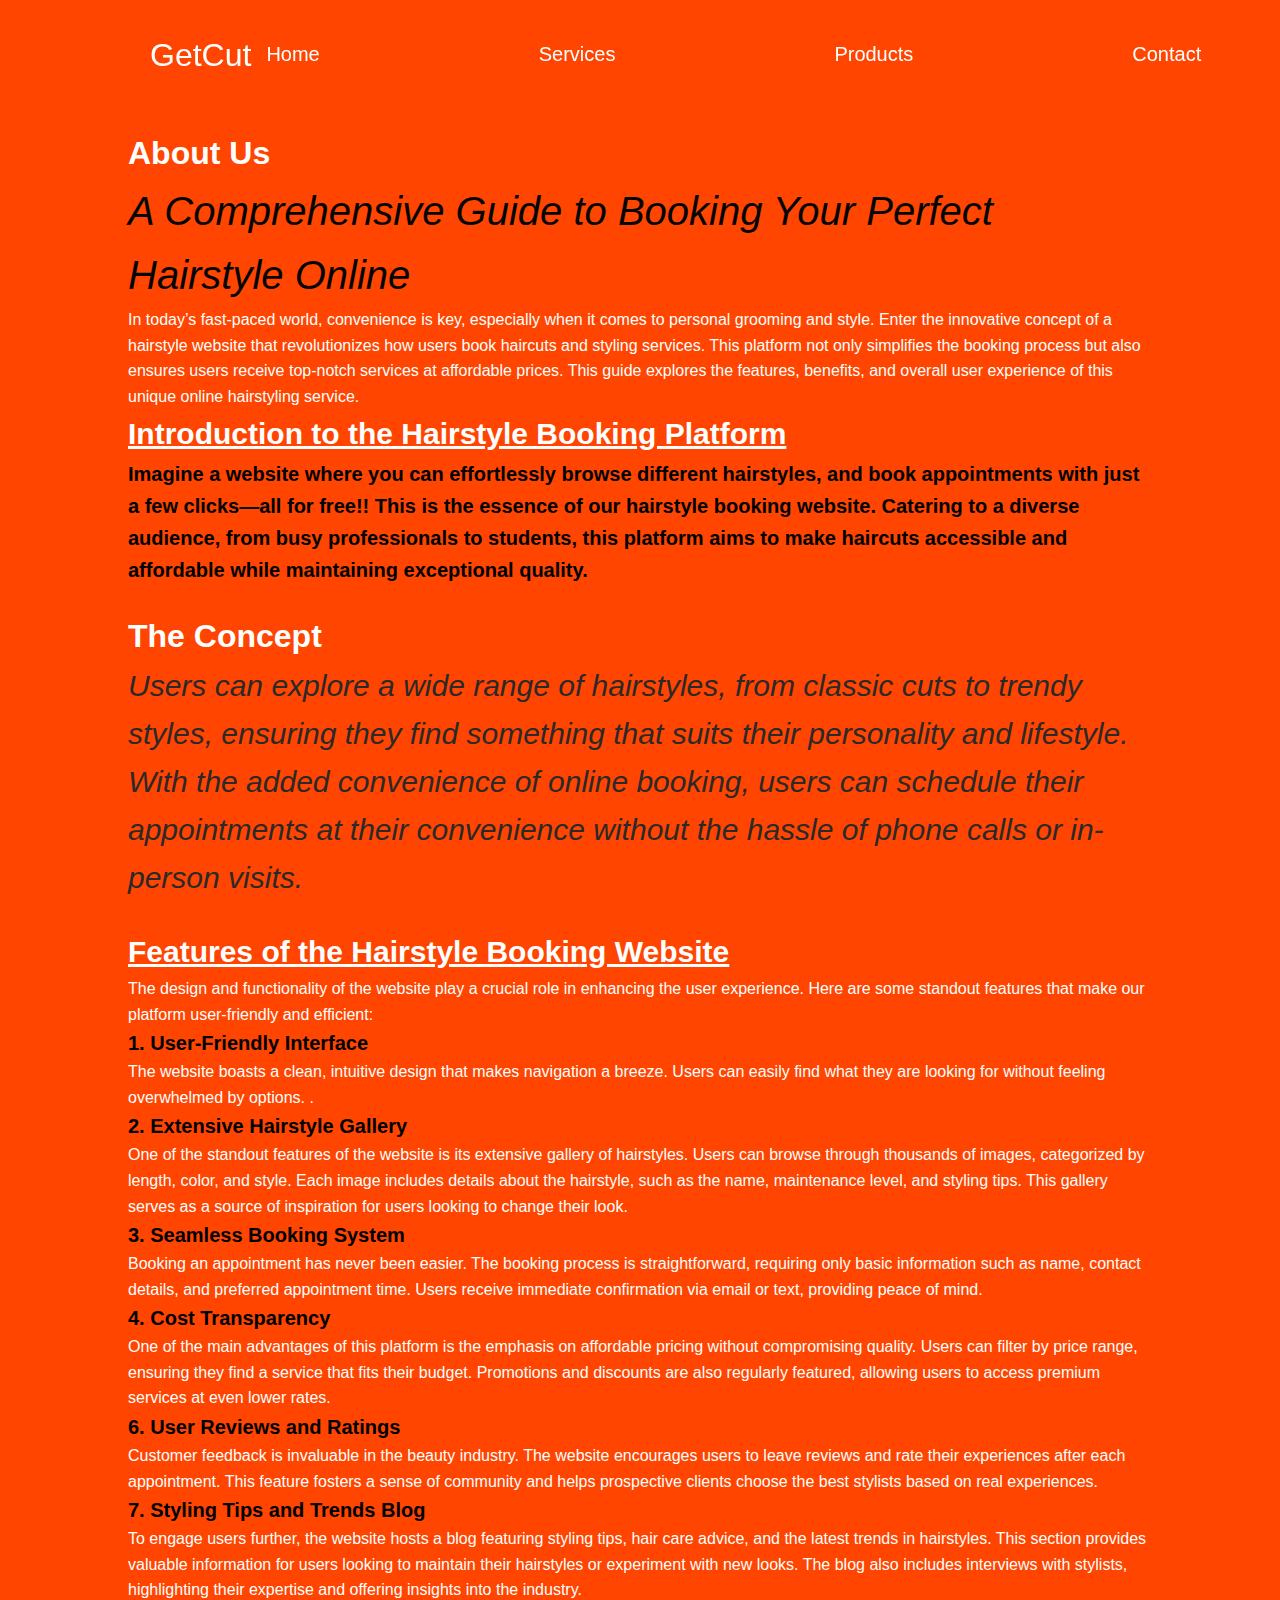
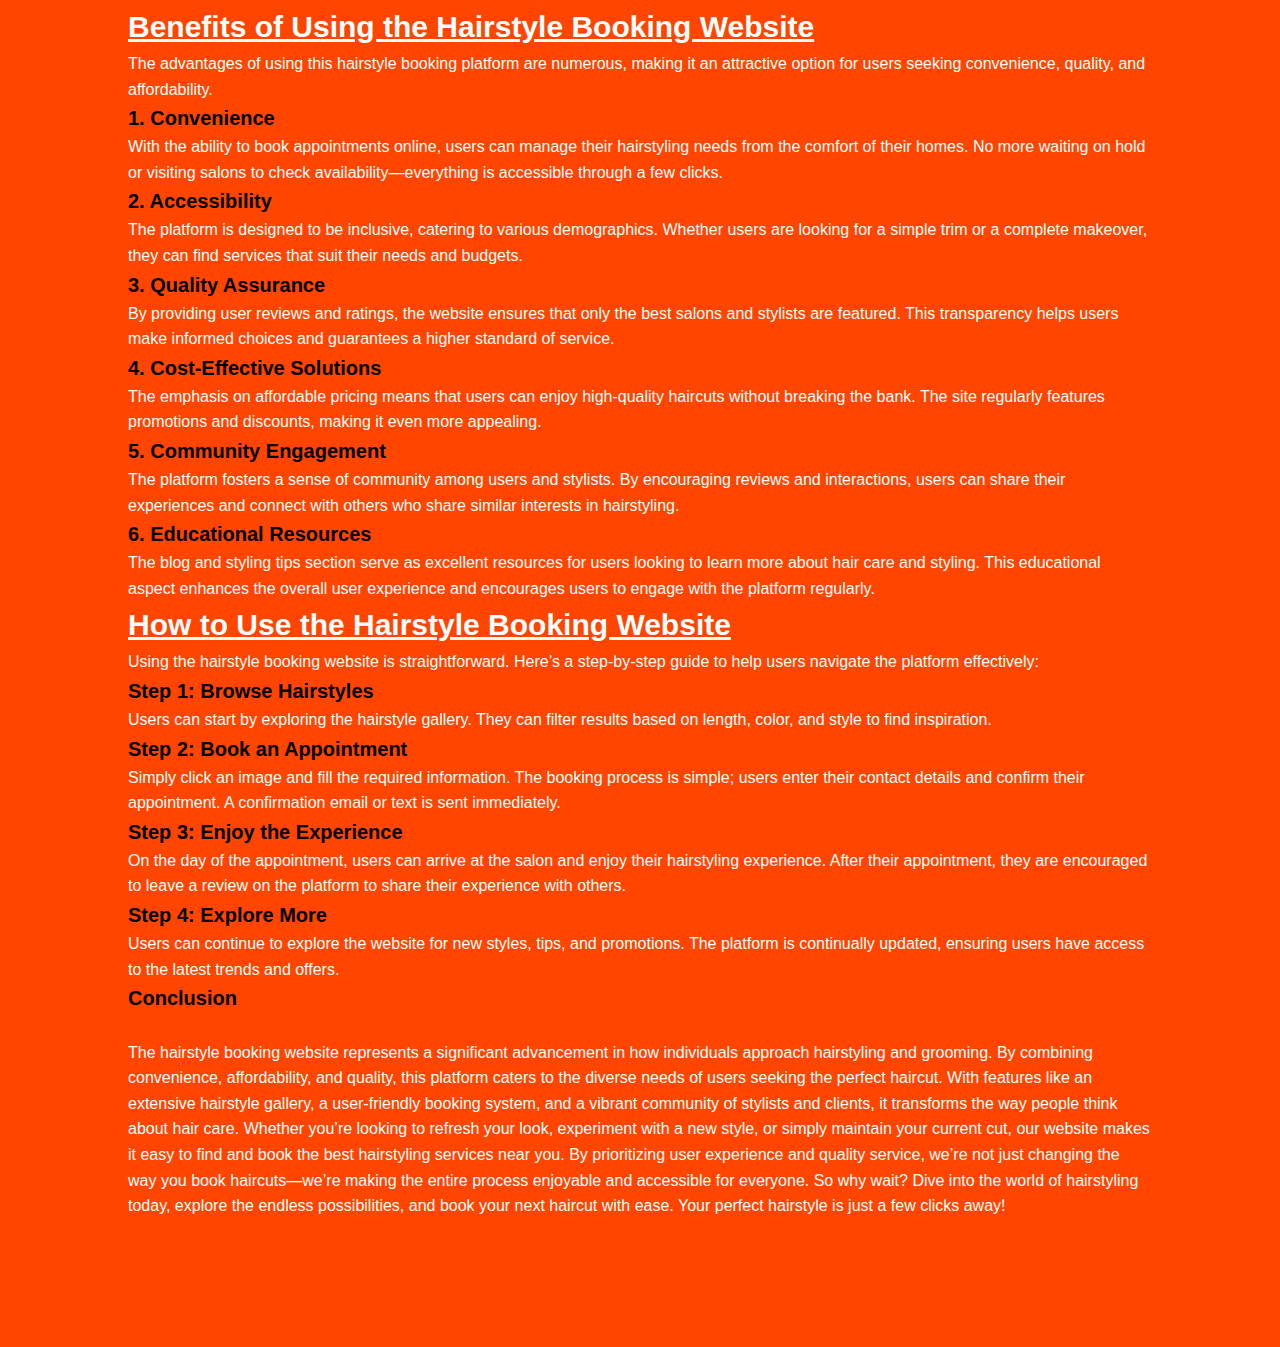
<file: index.html>
<!DOCTYPE html>
<html lang="en">
<head>
    <meta charset="UTF-8">
    <meta name="viewport" content="width=device-width, initial-scale=1.0">
    <title>Document</title>
    <link rel="stylesheet" href="styles.css">
    <style>
        #p1{
            text-align: left;
            text-decoration: underline;
            font-weight: bold;
            font-size: 30px;
        }
        #p2{
            text-align: left;
           color:black;
            font-weight: bold;
            font-size: 20px;
        }
        #p3{
            text-align: left;
           color:rgb(43, 41, 41);
            font-style: italic;
            font-size: 30px;
        }
        #p4{
            text-align: left;
           color:rgb(5, 5, 5);
            font-style: oblique;
            font-size: 40px;
        }

    </style>
</head>
<body>
    
    <nav>
        <a href="index.html">GetCut</a>
        <ul>
            <li><a href="Home.html">Home</a></li>
            <li><a href="Services.html">Services</a></li>
            <li><a href="Products.html">Products</a></li>
            <li><a href="Contact.html">Contact</a></li>
            <li><button id="open-form" class="open-button">OrderNow!!</button></li>
        </ul>
    </nav>
    <section>
        <h1>About Us</h1>
    
        <p>
    <p id="p4">A Comprehensive Guide to Booking Your Perfect Hairstyle Online</p>

In today’s fast-paced world, convenience is key, especially when it comes to personal grooming and style. Enter the innovative concept of a hairstyle website that revolutionizes how users book haircuts and styling services. This platform not only simplifies the booking process but also ensures users receive top-notch services at affordable prices. This guide explores the features, benefits, and overall user experience of this unique online hairstyling service.
<br>
<p id="p1">Introduction to the Hairstyle Booking Platform</p>

<p id="p2">Imagine a website where you can effortlessly browse 
different hairstyles, and 
book appointments with just a few clicks—all for free!! This is
 the essence of our hairstyle booking website. Catering to a diverse 
 audience, from busy professionals to students, this platform aims to make 
 haircuts accessible and affordable while maintaining exceptional quality.</p>
<br>
<h1>The Concept</h1>

<p id="p3">Users can explore a wide range of hairstyles, 
 from classic cuts to trendy styles, ensuring they find something that 
 suits their personality and lifestyle. With the added convenience of online 
 booking, users can schedule their appointments at their convenience without the 
 hassle of phone calls or in-person visits.</p>
<br>
<p id="p1">Features of the Hairstyle Booking Website</p>

The design and functionality of the website play a crucial role in 
enhancing the user experience. Here are some standout features that 
make our platform user-friendly and efficient:
<br>
<p id="p2">1. User-Friendly Interface</p>

The website boasts a clean, intuitive design that makes navigation 
a breeze. Users can easily find what they are looking for without 
feeling overwhelmed by options. .
<br>
<p id="p2">2. Extensive Hairstyle Gallery</p>

One of the standout features of the website is its extensive gallery
 of hairstyles. Users can browse through thousands of images, categorized
  by length, color, and style. Each image includes details about the hairstyle, 
  such as the name, maintenance level, and styling tips. This gallery serves as
   a source of inspiration for users looking to change their look.
<br>


<p id="p2">3. Seamless Booking System</p>

Booking an appointment has never been easier. The booking 
process is straightforward, requiring only basic information such as name, contact 
details, and preferred appointment time. Users receive immediate confirmation
 via email or text, providing peace of mind.
<br>
<p id="p2">4. Cost Transparency</p>

One of the main advantages of this platform is the emphasis on affordable
 pricing without compromising quality. Users can filter by price 
 range, ensuring they find a service that fits their budget. Promotions and discounts
 are also regularly featured, allowing users to access premium services at even lower rates.
<br>
<p id="p2">6. User Reviews and Ratings</p>

Customer feedback is invaluable in the beauty industry. The website 
encourages users to leave reviews and rate their experiences after each 
appointment. This feature fosters a sense of community and helps prospective
 clients choose the best stylists based on real experiences.
<br>

<p id="p2">7. Styling Tips and Trends Blog</p>

To engage users further, the website hosts a blog featuring styling tips,
 hair care advice, and the latest trends in hairstyles. This section provides 
 valuable information for users looking to maintain their hairstyles or experiment
  with new looks. The blog also includes interviews with stylists, highlighting
   their expertise and offering insights into the industry.
<br>
<p id="p1">Benefits of Using the Hairstyle Booking Website</p>

The advantages of using this hairstyle booking platform are numerous,
 making it an attractive option for users seeking convenience, quality, and
  affordability.
<br>
<p id="p2">1. Convenience</p>

With the ability to book appointments online, users can manage their 
hairstyling needs from the comfort of their homes. No more waiting on hold or
visiting salons to check availability—everything is accessible through a few clicks.

<br>
<p id="p2">2. Accessibility</p>

The platform is designed to be inclusive, catering to various demographics. 
Whether users are looking for a simple trim or a complete makeover, they can 
find services that suit their needs and budgets.
<br>
<p id="p2">3. Quality Assurance</p>

By providing user reviews and ratings, the website ensures that only 
the best salons and stylists are featured. This transparency helps users
 make informed choices and guarantees a higher standard of service.
<br>
<p id="p2">4. Cost-Effective Solutions</p>

The emphasis on affordable pricing means that users can enjoy 
high-quality haircuts without breaking the bank. The site regularly 
features promotions and discounts, making it even more appealing.
<br>
<p id="p2">5. Community Engagement</p>

The platform fosters a sense of community among users and stylists.
 By encouraging reviews and interactions, users can share their experiences 
 and connect with others who share similar interests in hairstyling.
<br>
<p id="p2">6. Educational Resources</p>

The blog and styling tips section serve as excellent resources for users
 looking to learn more about hair care and styling. This educational 
 aspect enhances the overall user experience and encourages users to engage with
  the platform regularly.
<br>
<h1 id="p1">How to Use the Hairstyle Booking Website</h1>

Using the hairstyle booking website is straightforward. Here’s a step-by-step
 guide to help users navigate the platform effectively:
<br>

<p id="p2">Step 1: Browse Hairstyles</p>

Users can start by exploring the hairstyle gallery. They can filter
 results based on length, color, and style to find inspiration.
<br>
<p id="p2">Step 2: Book an Appointment</p>

Simply click an image and fill the required information. The booking process is simple; users enter
  their contact details and confirm their appointment. A confirmation 
  email or text is sent immediately.
<br>
<p id="p2">Step 3: Enjoy the Experience</p>

On the day of the appointment, users can arrive at the salon and enjoy their 
hairstyling experience. After their appointment, they are encouraged to leave a 
review on the platform to share their experience with others.
<br>
<p id="p2">Step 4: Explore More</p>

Users can continue to explore the website for new styles, tips, and
 promotions. The platform is continually updated, ensuring users have
  access to the latest trends and offers.
<br>
<p id="p2">Conclusion</p><br>

The hairstyle booking website represents a significant advancement in
 how individuals approach hairstyling and grooming. By combining convenience, 
 affordability, and quality, this platform caters to the diverse needs of users 
 seeking the perfect haircut. With features like an extensive hairstyle gallery,
  a user-friendly booking system, and a vibrant community of stylists and clients, 
  it transforms the way people think about hair care.

Whether you’re looking to refresh your look, experiment with a new style, or
 simply maintain your current cut, our website makes it easy to find and book
  the best hairstyling services near you. By prioritizing user experience and 
  quality service, we’re not just changing the way you book haircuts—we’re making the
   entire process enjoyable and accessible for everyone. 

So why wait? Dive into the world of hairstyling today, explore the endless 
possibilities, and book your next haircut with ease. Your perfect hairstyle is 
just a few clicks away!
        </p>
        </div>
        </p>
   
    <script src="script.js"></script>
</body>
</html>
</file>
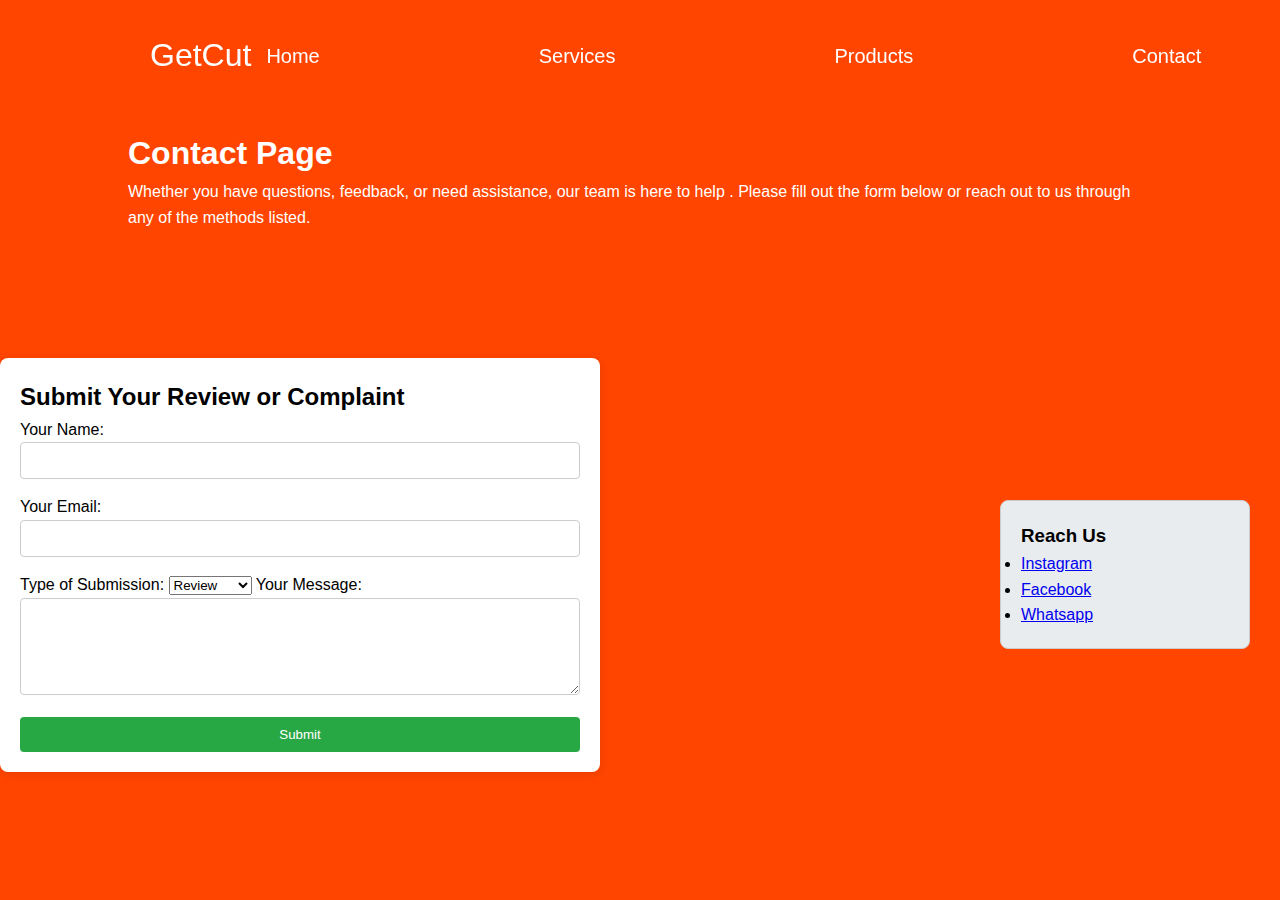
<file: Contact.html>
<!DOCTYPE html>
<html lang="en">
<head>
    <meta charset="UTF-8">
    <meta name="viewport" content="width=device-width, initial-scale=1.0">
    <title>Document</title>
    <link rel="stylesheet" href="styles.css">
</head>
<body>
    <nav>
        <a href="index.html">GetCut</a>
        <ul>
            <li><a href="Home.html">Home</a></li>
            <li><a href="Services.html">Services</a></li>
            <li><a href="Products.html">Products</a></li>
            <li><a href="Contact.html">Contact</a></li>
        </ul>
    </nav>
    <section>
        <h1>Contact Page</h1>
        <p>
            Whether you have questions, feedback, or need assistance, our team is here to help
            . Please fill out the form below or reach out to us through any of the methods listed.
        </p>
    </section>

    <div class="ccontainer">
        <h2>Submit Your Review or Complaint</h2>
        <form action="/submit-review" method="POST">
            <label for="name">Your Name:</label>
            <input type="text" id="name" name="name" required>

            <label for="email">Your Email:</label>
            <input type="email" id="email" name="email" required>

            <label for="type">Type of Submission:</label>
            <select id="type" name="type" required>
                <option value="review">Review</option>
                <option value="complaint">Complaint</option>
            </select>

            <label for="message">Your Message:</label>
            <textarea id="message" name="message" rows="5" required></textarea>

            <button type="submit">Submit</button>
        </form>
    </div>
    <aside class="aside">
        <h3>Reach Us</h3>
        <ul>
            <li><a href="https://www.instagram.com/talentmazarura/?locale=en_US%2Cen_GB">Instagram</a></li>
            <li><a href="#">Facebook</a></li>
            <li><a href="#">Whatsapp</a></li>
        </ul>
    </aside>

</body>
</html>
</file>
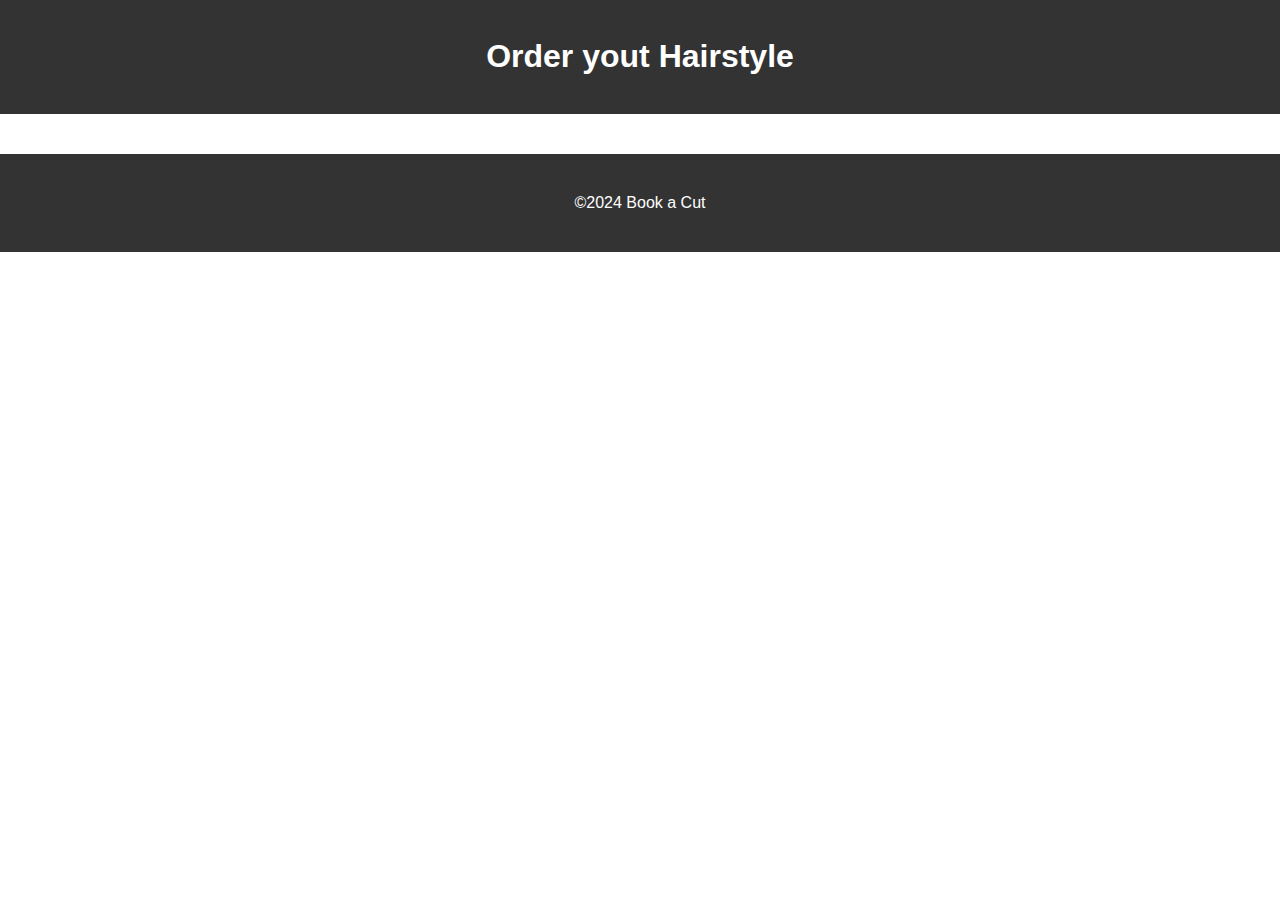
<file: orderform.html>
<!DOCTYPE html>
<html lang="en">
<head>
    <meta charset="UTF-8">
    <meta name="viewport" content="width=device-width, initial-scale=1.0">
    <title>Order form</title>
    <style>
        body{
            font-family: Arial, Helvetica, sans-serif;
            line-height: 1.6;
            margin: 0;
            padding: 0;
        }
        header{
            background: #333;
            color: #fff;
            padding: 10px 0;
            text-align: center;

        }
        main{
            padding: 20px;
            text-align: center;

        }
        .order-form{
            position: relative;
            background-color: white;
            margin: auto;
            padding: 20px;
            border-radius: 5px;
            width: 300px;
            top: 50%;
            transform: translateY(-50%);

        }
        .open-button{
            padding: 10px 15px;
            background: #333;
            color: white;
            border: none;
            border-radius: 5px;
            cursor: pointer;

        }
        .open-button:hover{
            background: #555;
        }
        .form-container{
            display: none;
            position: fixed;
            z-index: 1000;
            left: 0;
            top: 0;
            width: 100%;
            height: 100%;
            overflow: auto;
            background-color: rgba(0,0,0,0.5);
        }
        
        label{
            margin: 10px 0 5px;

        }
        input,select{
            padding: 10px;
            margin-bottom: 15px;
            border: 1px solid #ccc;
            border-radius: 5px;
            width: 100%;
        }
        button{
            padding: 10px;
            background: #333;
            color: white;
            border: none;
            border-radius: 5px;
            width: 100%;
            cursor: pointer;
        }
        button:hover{
            background: #555;
        }
        footer{
            text-align: center;
            padding: 20px;
            background:#333;
            color: white;
        }
        .close-button{
            position: absolute;
            top: 10px;
            right: 15px;
            right: 15px;
            font-size: 20px;
            background: none;
            border: none;
            color: #333;
            cursor: pointer;
        }
    </style>

</head>
<body>
    <header>
        <h1>Order yout Hairstyle</h1>
    </header>
    <main>
        <div id="order-form" class="form-container">
        <form action="#" method="post" class="order-form">
            <h2>Order form</h2>
            <label for="name">Name: </label>
            <input type="text" id="name" name="name" required>
            <label for="email">Email: </label>
            <input type="email" id="email" name="email" required>
            <label for="hairstyle">Select Hairstyle number: </label>
            <select id="hairstyle" name="hairstyle">
                <option value="">---please choose an option--</option>
                <option value="1">Hairstyle 1</option>
                <option value="2">Hairstyle 2</option>
                <option value="3">Hairstyle 3</option>
                <option value="4">Hairstyle 4</option>
                <option value="5">Hairstyle 5</option>
                <option value="6">Hairstyle 6</option>
                <option value="7">Hairstyle 7</option>
            </select>
            <label for="CutQuality">Quality Prefered: </label>
            <input type="number" id="CutQuality" name="CutQuality" min="1" required>
            <label for="payment">Payment Method</label>
            <select id="payment" name="payment" required>
                <option value="credit-card">Credit Card</option>
                <option value="pay-pal">Pay Pal</option>
                <option value="bank">Bank Transfer</option>

            </select>
            <button type="submit">Place Order</button>
           
        </form>
        </div>
    </main>
<footer>
    <p>&copy;2024 Book a Cut</p>
</footer>
<script src="script.js"></script>
</body>
</html>
</file>
<file: styles.css>
*{
    padding: 0;
    margin: 0;
    box-sizing: border-box;
    font-family: 'Poppins',sans-serif;
}
body{
    min-height: 100vh;
    background-color:orangered;
    font-family: Verdana, Geneva, Tahoma, sans-serif;
}
nav{
    position: fixed;
    top: 0;
    left: 0;
    width: 100%;
    display: flex;
    justify-content: space-between;
    align-items: center;
    padding: 30px 150px;
}
nav ul{
    display: flex;
    justify-content: center;
    gap: 5cm;
    margin-right: 25cm;
    list-style: none;

}
nav ul a{
    color: white;
    padding: 5px 15px;
    border-radius: 5px;
    transition: 0.3s ease;
    font-size: 20px;
    text-decoration: none;
}
nav > a{
    font-size: 32px;
    color: white;
    text-decoration: none;
}
section{
    color: white;
    padding: 10%;
}
main{
    padding:20px;
    position: relative;
}
.floating-image{
    width: 200px;
    height: auto;
    float: right;
    margin-left: 20px;
    margin-top: 10px;
}
nav ul li a:hover{
    color: #ea1538;
    transition: .3s;
}
.gallery{
    display: flex;
    justify-content: center;
    flex-wrap: wrap;
    gap: 20px;
    padding: 20px;
}
.gallery-image{
    width: 300px;
    height: auto;
    border-radius: 10px;
    cursor: pointer;
    transition: transform 0.2s;
}
.gallery img:hover{
    transform: scale(1.05);
}


.order-form {
    position: relative;
    background-color: white;
    margin: auto;
    padding: 20px;
    border-radius: 5px;
    width: 300px; /* Small width for the form */
    top: 50%;
    transform: translateY(-50%); /* Center the form vertically */
}
.close-button {
    position: absolute;
    top: 10px;
    right: 15px;
    font-size: 20px;
    background: none;
    border: none;
    color: white;
    cursor: pointer;
}
.form-container {
    display: none; /* Hidden by default */
    position: fixed; /* Stay in place */
    z-index: 1000; /* Sit on top */
    left: 0;
    top: 0;
    width: 100%; /* Full width */
    height: 100%; /* Full height */
    overflow: auto; /* Enable scroll if needed */
    background-color: rgba(0, 0, 0, 0.5); /* Black w/ opacity */
}
body {
    font-family: Arial, sans-serif;
    line-height: 1.6;
    margin: 0;
    padding: 0;
}

header {
    background: #333;
    color: #fff;
    padding: 10px 0;
    text-align: center;
}

main {
    padding: 20px;
    text-align: center;
}
label {
    margin: 10px 0 5px;
}

input {
    padding: 10px;
    margin-bottom: 15px;
    border: 1px solid #ccc;
    border-radius: 5px;
    width: 100%; /* Full width */
}

button {
    padding: 10px;
    background: #333;
    color: white;
    border: none;
    border-radius: 5px;
    cursor: pointer;
    width: 100%; /* Full width for the button */
}
header {
    background: #333;
    color: #fff;
    padding: 10px 0;
    text-align: center;
}

.ccontainer {
    max-width: 600px;
    background: #ffffff;
    padding: 20px;
    border-radius: 8px;
    box-shadow: 0 2px 10px rgba(0, 0, 0, 0.1);
}
input, textarea {
    width: 100%;
    padding: 10px;
    margin-bottom: 15px;
    border: 1px solid #ccc;
    border-radius: 4px;
}
button {
    width: 100%;
    padding: 10px;
    background-color: #28a745;
    color: white;
    border: none;
    border-radius: 4px;
    cursor: pointer;
}
button:hover {
    background-color: #218838;
}
.content{
    
    min-width: 30px;
    padding: 20px;
    background-image: url(images/2.png);
    border: 1px solid #ccc;
    border-radius: 8px;
}
.aside{
    position: absolute;
    top: 500px;
    width: 250px;
    margin-left: 1000px;
    padding: 20px;
    background-color: #e9ecef;
    border: 1px solid#ccc;
    border-radius: 8px;
    
}
@media(max-width:600px){
    .aside{
        width: 100%;
        margin-left: 0;
        margin-top: 20px;
    }
}

*{box-sizing: border-box}

.slideshow-container{
    max-width: 1000px;
    position: relative;
    margin: auto;

}
.mySlides{display: none;}
img{vertical-align: middle;}



.prev, .next{
    cursor: pointer;
    position: absolute;
    top: 50%;
    width: auto;
    margin: auto;
    margin-top: -22px;
    padding: 16px;
    color: white;
    font-weight: bold;
    font-size: 18px;
    transition: 0.6s ease;
    border-radius: 0 3px 3px 0;
    user-select: none;
}

.next{
    right: 0;
    border-radius: 3px 0 0 3px;
}

.prev:hover, .next:hover{
    background-color: red;

}

.text{
    color: #f2f2f2;
    font-size: 15px;
    padding: 8px 12px;
    position: absolute;
    bottom: 8px;
    width: 100%;
    text-align: center;
}

.numbertext{
    color: #f2f2f2;
    font-size: 12px;
    padding: 8px 12px;
    position: absolute;
    top: 0;
}

.dot{
    cursor: pointer;
    height: 15px;
    width: 15px;
    margin: 0 2px;
    background-color: #bbb;
    border-radius: 50%;
    display: inline-block;
    transition: background-color 0.6s ease;
}

.active, .dot:hover{
    background-color: #717171;

}

.fade{
    animation-name: fade;
    animation-duration: 1.5s;

}

@keyframes fade{
    from{opacity: .4}
    to{opacity: 1}
}

@media only screen and (max-width:300px){
    .prev, .next, .text{font-size: 11px;}
}
</file>
